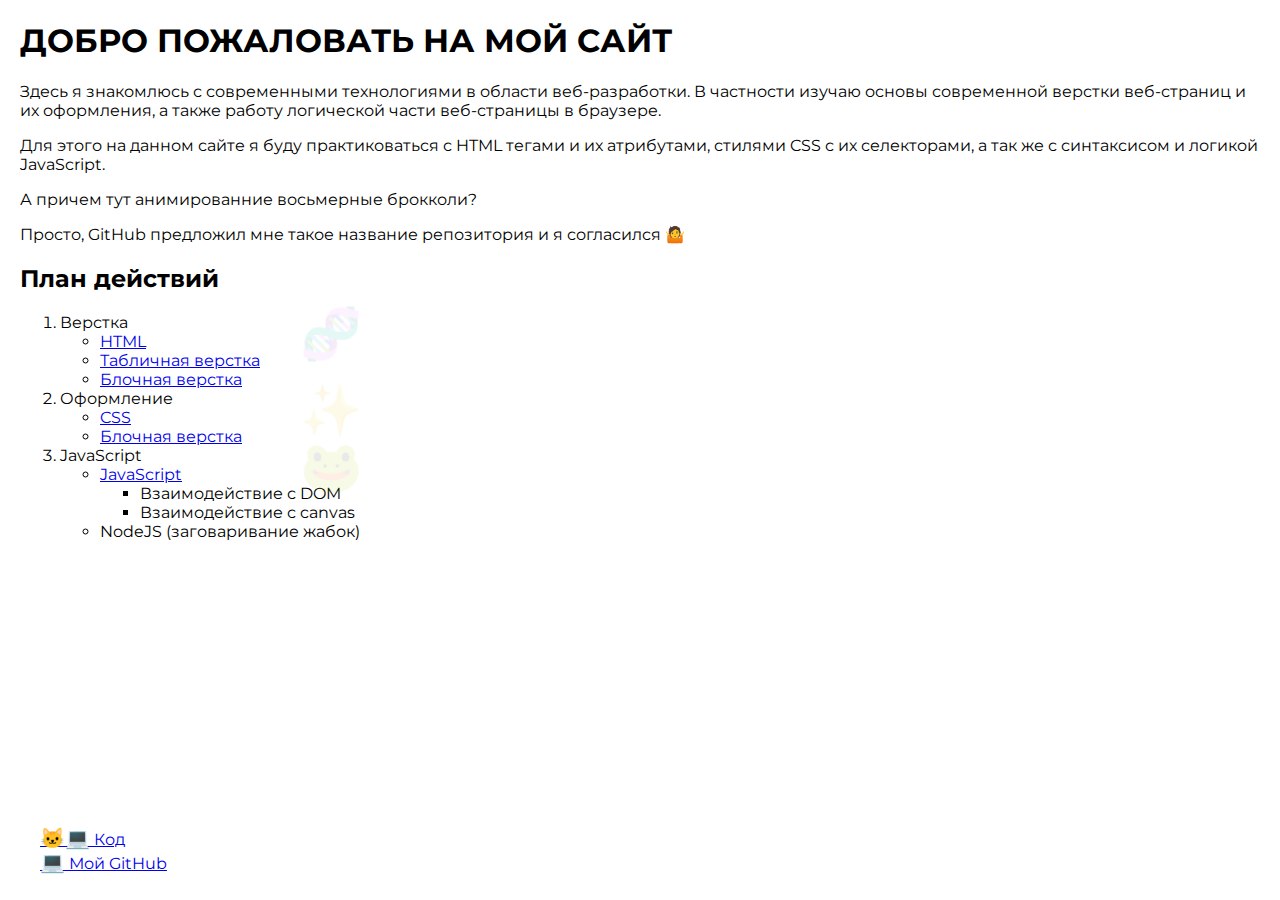
<file: index.html>
<!DOCTYPE html>
<html lang="ru">
    <head>
        <meta charset="utf-8">
        <link rel="stylesheet" href="styles/style.css">
        <meta name="viewport" content="width=device-width, initial-scale=1">
        <meta name="description" content="Отличный, собственно говоря, сайт">
        <title>Мой учебный сайт</title>
    </head>
    <body>
        <article>
            <h1>ДОБРО ПОЖАЛОВАТЬ НА МОЙ САЙТ</h1>
            <p>Здесь я знакомлюсь с современными технологиями в области веб-разработки. 
                В частности изучаю основы современной верстки веб-страниц и их оформления, 
                а также работу логической части веб-страницы в браузере.</p>
            <p>Для этого на данном сайте я буду практиковаться с HTML тегами и их атрибутами, 
                стилями CSS с их селекторами, а так же с синтаксисом и логикой JavaScript.</p>
            <p>А причем тут анимированние восьмерные брокколи?</p>
            <p>Просто, GitHub предложил мне такое название репозитория и я согласился 🤷‍</p>
        </article>
        <section>
            <h2>План действий</h2>
            <ol>
                <li>
                    <p class="hidden">🧬</p>
                    Верстка
                    <ul>
                        <li>
                            <a href="pages/html-layout.html">HTML</a>
                        </li>
                        <li>
                            <a href="pages/table-layout.html">Табличная верстка</a>
                        </li>
                        <li>
                            <a href="pages/gird-layout.html">Блочная верстка</a>
                        </li>
                    </ul>
                </li>
                <li>
                    <p class="hidden">✨</p>
                    Оформление
                    <ul>
                        <li>
                            <a href="pages/css-layout.html">CSS</a>
                        </li>
                        <li>
                            <a href="pages/new-grid-layout.html">Блочная верстка</a>
                        </li>
                    </ul>
                </li>
                <li>
                    <p class="hidden">🐸</p>
                    JavaScript
                    <ul>
                        <li>
                            <a href="pages/js-layout.html">JavaScript</a>
                            <ul>
                                <li>Взаимодействие с DOM</li>
                                <li>Взаимодействие с canvas</li>
                            </ul>
                        </li>
                        <li>NodeJS (заговаривание жабок)</li>
                    </ul>
                </li>
            </ol>
        </section>
        <footer>
            <ul>
                <li>
                    <a href="https://github.com/turleo/animated-octo-broccoli">
                        <span class="emoji_links">🐱‍💻</span>
                        Код
                    </a>
                </li>
                <li>
                    <a href="https://github.com/turleo/">
                        <span class="emoji_links">💻</span>
                        Мой GitHub
                    </a>
                </li>
            </ul>
        </footer>
    </body>
</html>
</file>
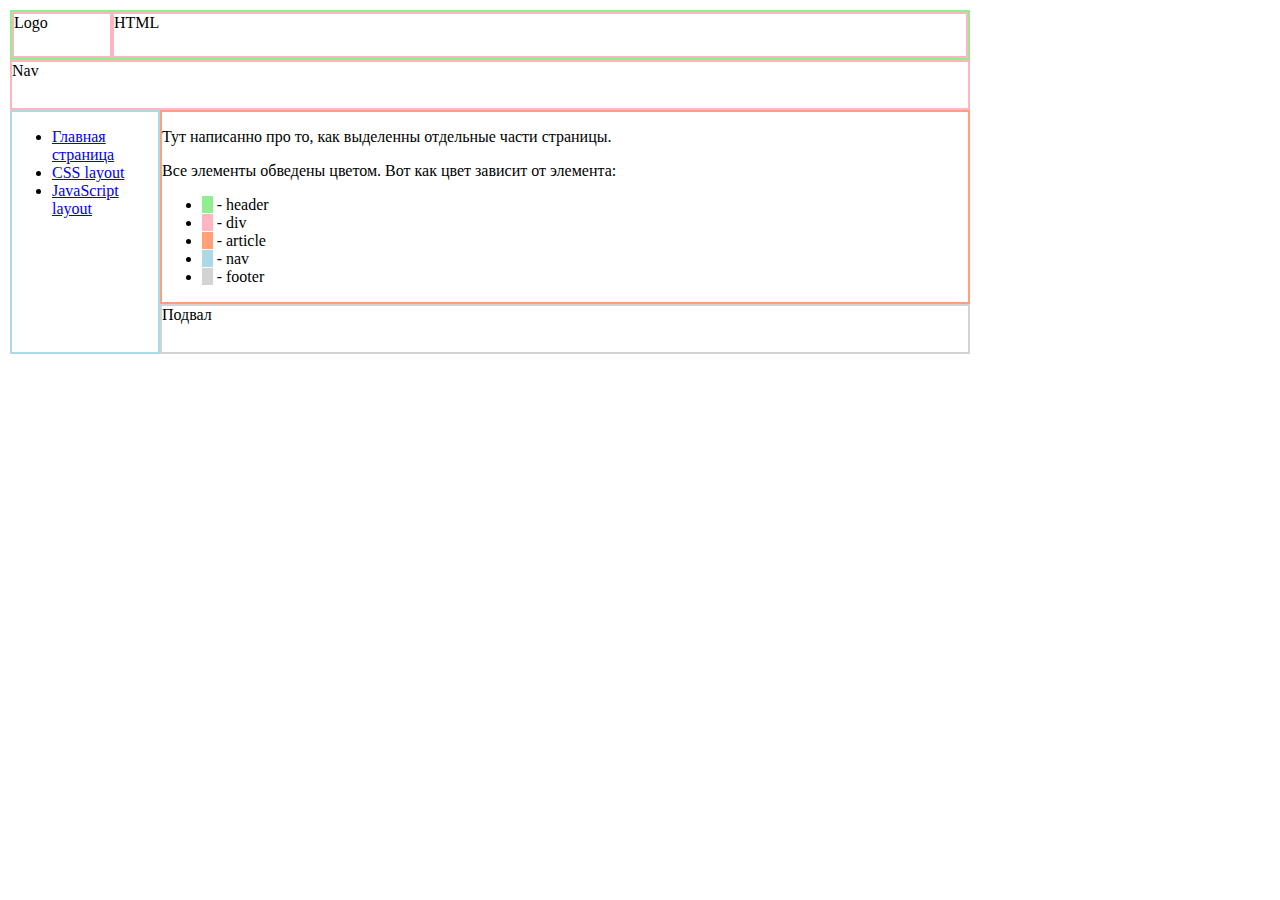
<file: pages/gird-layout.html>
<html lang="en">
<head>
    <meta charset="UTF-8">
    <meta http-equiv="X-UA-Compatible" content="IE=edge">
    <meta name="viewport" content="width=device-width, initial-scale=1.0">
    <link rel="stylesheet" href="../styles/gird-layout.css">
    <title>Gird</title>
</head>
<body>
    <div class="wrapper">
        <header>
            <div id="logo">
                Logo
            </div>
            <div id="html">
                HTML
            </div>
        </header>
        <div id="nav">
            Nav
        </div>
        <nav>
            <ul>
                <li>
                    <a href="../">Главная страница</a>
                </li>
                <li>
                    <a href="css-layout.html">CSS layout</a>
                </li>
                <li>
                    <a href="js-layout.html">JavaScript layout</a>
                </li>
            </ul>
        </nav>
        <article>
            <p>
                Тут написанно про то, как выделенны отдельные части страницы.
            </p>
            <p>
                Все элементы обведены цветом. Вот как цвет зависит от элемента:
            </p>
            <ul>
                <li>
                    <span style="color: lightgreen; background-color: lightgreen;">A</span> - header
                </li>
                <li>
                    <span style="color: lightpink; background-color: lightpink;">A</span> - div
                </li>
                <li>
                    <span style="color: lightsalmon; background-color: lightsalmon;">A</span> - article
                </li>
                <li>
                    <span style="color: lightblue; background-color: lightblue;">A</span> - nav
                </li>
                <li>
                    <span style="color: lightgray; background-color: lightgray;">A</span> - footer
                </li>
            </ul>
        </article>
        <footer>
            Подвал
        </footer>
    </div>
</body>
</html>
</file>
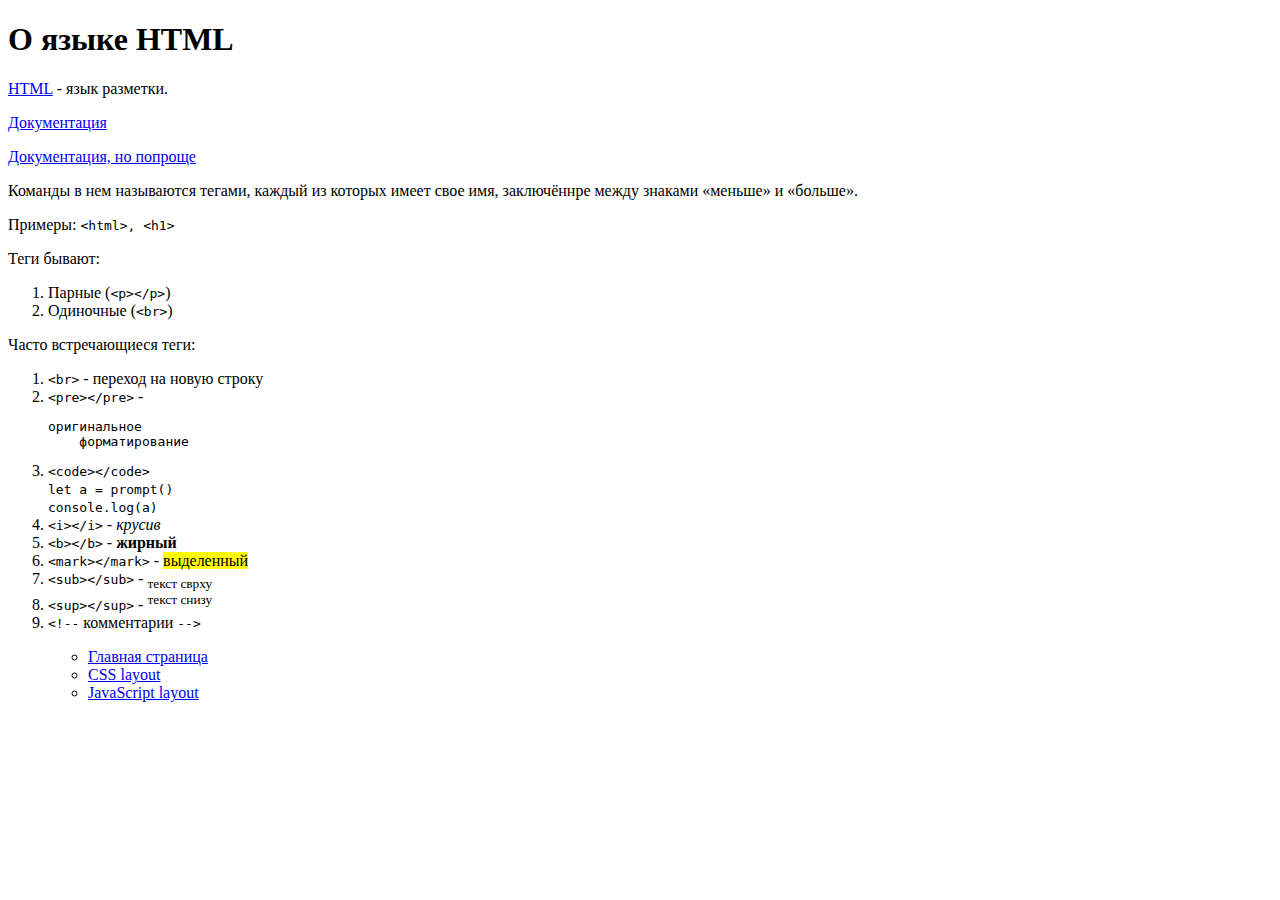
<file: pages/html-layout.html>
<!DOCTYPE html>
<html>
    <head>
        <meta charset="utf-8">
        <title>О языке HTML</title>
    </head>
    <body>
        <article>
            <section>
                <h1>О языке HTML</h1>
                <p><a href="https://ru.wikipedia.org/wiki/HTML">HTML</a> - язык разметки.</p>
                <p><a href="https://developer.mozilla.org/ru/docs/Web/HTML">Документация</a></p>
                <p><a href="http://htmlbook.ru/html">Документация, но попроще</a></p>
            </section>
            <section>
                <p>Команды в нем называются тегами, каждый из которых имеет свое имя, заключённре между знаками «меньше» и «больше».</p>
                <p>Примеры: <code>&#60;html&#62;, &#60;h1&#62;</code></p>
                <p>Теги бывают:</p>
                <ol>
                    <li>Парные (<code>&#60;p&#62;&#60;/p&#62;</code>)</li>
                    <li>Одиночные (<code>&#60;br&#62;</code>)</li>
                </ol>
            </section>
            <section>
                <p>Часто встречающиеся теги:</p>
                <ol>
                    <li>
                        <code>&#60;br&#62;</code> - переход на новую строку
                    </li>
                    <li>
                        <code>&#60;pre&#62;&#60;/pre&#62;</code> - <pre>оригинальное 
    форматирование</pre>
                    </li>
                    <li>
                        <code>&#60;code&#62;&#60;/code&#62;</code>
                        <br>
                        <code>
                            let a = prompt()<br>
                            console.log(a)
                        </code>
                    </li>
                    <li>
                        <code>&#60;i&#62;&#60;/i&#62;</code> - <i>крусив</i>
                    </li>
                    <li>
                        <code>&#60;b&#62;&#60;/b&#62;</code> - <b>жирный</b>
                    </li>
                    <li>
                        <code>&#60;mark&#62;&#60;/mark&#62;</code> - <mark>выделенный</mark>
                    </li>
                    <li>
                        <code>&#60;sub&#62;&#60;/sub&#62;</code> - <sub>текст сврху</sub>
                    </li>
                    <li>
                        <code>&#60;sup&#62;&#60;/sup&#62;</code> - <sup>текст снизу</sup>
                    </li>
                    <li>
                        <code>&#60;!--</code> комментарии <code>--&#62;</code>
                    </li>
                </ol>
            </section>
            <menu>
                <ul>
                    <li>
                        <a href="../">Главная страница</a>
                    </li>
                    <li>
                        <a href="css-layout.html">CSS layout</a>
                    </li>
                    <li>
                        <a href="js-layout.html">JavaScript layout</a>
                    </li>
                </ul>
            </menu>
        </article>
    </body>
</html>
</file>
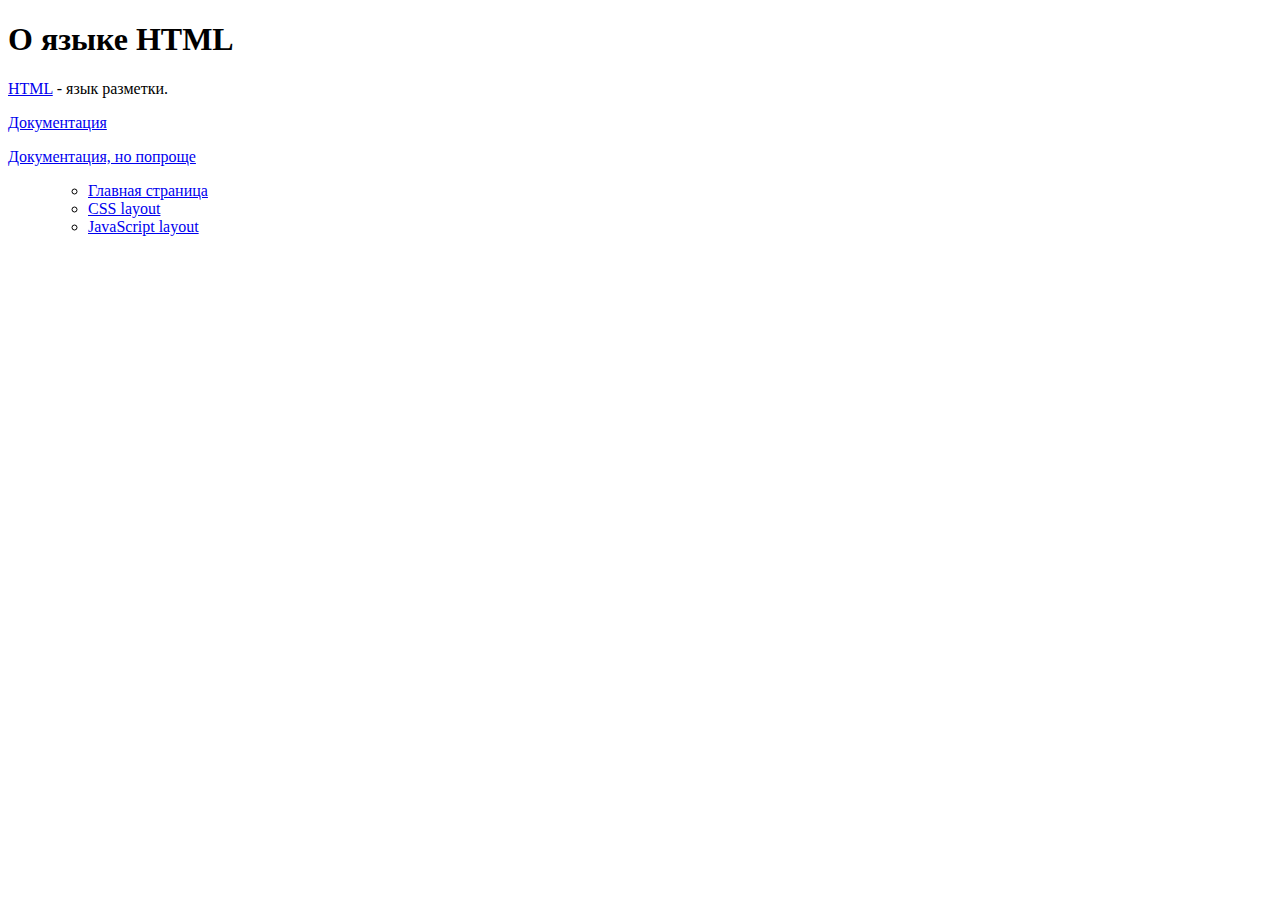
<file: pages/html_layout.html>
<!DOCTYPE html>
<html>
    <head>
        <meta charset="utf-8">
        <title>О языке HTML</title>
    </head>
    <body>
        <article>
            <section>
                
                <h1>О языке HTML</h1>
                <p><a href="https://ru.wikipedia.org/wiki/HTML">HTML</a> - язык разметки.</p>
                <p><a href="https://developer.mozilla.org/ru/docs/Web/HTML">Документация</a></p>
                <p><a href="http://htmlbook.ru/html">Документация, но попроще</a></p>
            </section>
            <menu>
                <ul>
                    <li>
                        <a href="../">Главная страница</a>
                    </li>
                    <li>
                        <a href="css_layout.html">CSS layout</a>
                    </li>
                    <li>
                        <a href="js_layout.html">JavaScript layout</a>
                    </li>
                </ul>
            </menu>
        </article>
    </body>
</html>
</file>
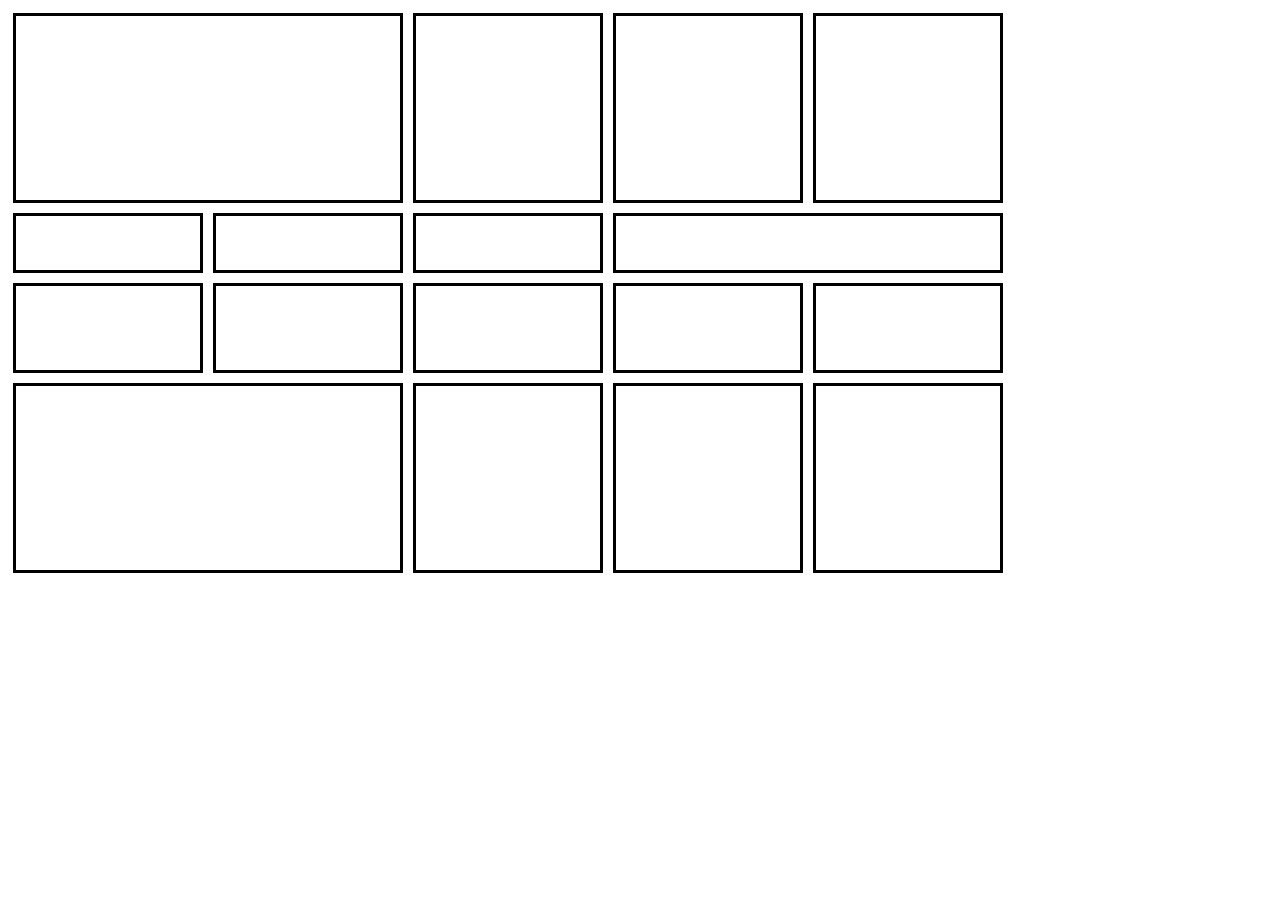
<file: pages/new-grid-layout.html>
<!DOCTYPE html>
<html lang="en">
<head>
    <meta charset="UTF-8">
    <title>Gird</title>
    <link rel="stylesheet" href="../styles/new-grid-layout.css">
</head>
<body>
    <header>
        <div class="text big-text"></div>
        <div class="text"></div>
        <div class="text"></div>
        <div class="text"></div>
        <div class="text"></div>
        <div class="text"></div>
        <div class="text"></div>
        <div class="text small-text"></div>
        <div class="text"></div>
        <div class="text"></div>
        <div class="text"></div>
        <div class="text"></div>
        <div class="text"></div>
        <div class="text big-text"></div>
        <div class="text"></div>
        <div class="text"></div>
        <div class="text"></div>
    </header>
</body>
</html>
</file>
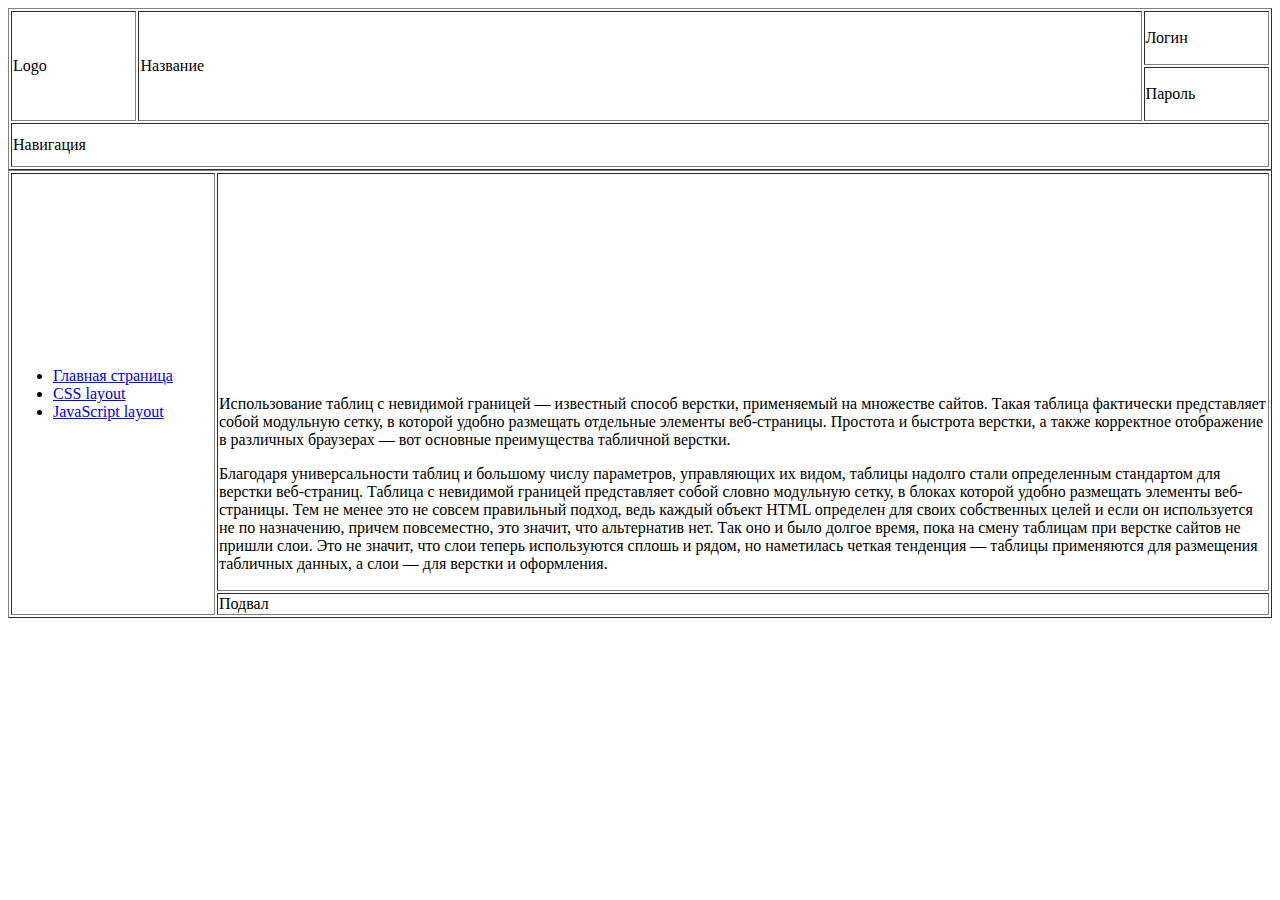
<file: pages/table-layout.html>
<!DOCTYPE html>
<html>
    <head>
        <meta charset="utf-8">
        <title>О языке HTML</title>
    </head>
    <body>
        <table border="1px" width="100%">
            <tr>
                <td rowspan="2" width="10%">Logo</td>
                <td rowspan="2" width="80%">Название</td>
                <td height="50px">Логин</td>
            </tr>
                <td height="50px">Пароль</td>
            <tr>
                <td colspan="3" height="40px">
                    Навигация
                </td>
            </tr>
        </table>

        <table border="1px" width="100%">
            <tr>
                <td rowspan="2" width="200">
                    <ul>
                        <li>
                            <a href="../">Главная страница</a>
                        </li>
                        <li>
                            <a href="css-layout.html">CSS layout</a>
                        </li>
                        <li>
                            <a href="js-layout.html">JavaScript layout</a>
                        </li>
                    </ul>
                </td>
                <td>
                    <iframe width="355" height="200" src="https://www.youtube.com/embed/BYnpSIdqXt8" title="YouTube video player" frameborder="0" allow="accelerometer; autoplay; clipboard-write; encrypted-media; gyroscope; picture-in-picture" allowfullscreen></iframe>
                    <p>
                        Использование таблиц с невидимой границей — известный способ верстки, применяемый на множестве сайтов. 
                        Такая таблица фактически представляет собой модульную сетку, в которой удобно размещать отдельные элементы 
                        веб-страницы. Простота и быстрота верстки, а также корректное отображение в различных браузерах — вот 
                        основные преимущества табличной верстки.
                    </p>
                    <p>
                        Благодаря универсальности таблиц и большому числу параметров, управляющих их видом, таблицы надолго стали 
                        определенным стандартом для верстки веб-страниц. Таблица с невидимой границей представляет собой словно 
                        модульную сетку, в блоках которой удобно размещать элементы веб-страницы. Тем не менее это не совсем 
                        правильный подход, ведь каждый объект HTML определен для своих собственных целей и если он используется 
                        не по назначению, причем повсеместно, это значит, что альтернатив нет. Так оно и было долгое время, пока 
                        на смену таблицам при верстке сайтов не пришли слои. Это не значит, что слои теперь используются сплошь и 
                        рядом, но наметилась четкая тенденция — таблицы применяются для размещения табличных данных, а слои — для 
                        верстки и оформления.
                    </p>
                </td>
            </tr>
            <tr>
                <td>Подвал</td>
            </tr>
        </table>
    </body>
</html>
</file>
<file: styles/style.css>
@import url('https://fonts.googleapis.com/css2?family=Montserrat&display=swap');

body {
    font-family: 'Montserrat', sans-serif;
    margin: 20px;
}

#classmates {
    color: black;
}

.hidden {
    opacity: .1;
    width: 120px;
    position: absolute;
    left: 300px;
    font-size: 50px;
    margin-top: -10px;
}

.emoji_links {
    text-decoration: none;
    font-size: 20px;
}

@media (min-height: 720px) {
    footer {
        bottom: 10px;
    }
}

footer {
    position: absolute;
    left: 0;
}

footer ul {
    list-style-type: none;
}
</file>
<file: styles/gird-layout.css>
.wrapper {
    display: grid;
    grid-template-columns: 150px 1fr 1fr 10px;
    grid-auto-rows: minmax(50px, auto);
    width: 75vw;
    border: 2px solid white;

}

header {
    display: grid;
    grid-template-columns: 100px 1fr;
    grid-column-end: 5;
    border: 2px solid lightgreen;
    grid-column-start: 1;
    grid-column-end: 5;
}

div {
    border: 2px solid lightpink;
}

#html {
    grid-column-start: 2;
    grid-column-end: 4;
}

#nav {
    grid-column-start: 1;
    grid-column-end: 5;
}

nav {
    grid-row-start: 3;
    grid-row-end: 5;
    border: 2px solid lightblue;

}

article {
    grid-column-start: 2;
    grid-column-end: 5;
    border: 2px solid lightsalmon;
}

footer {
    border: 2px solid lightgray;
    grid-column-start: 2;
    grid-column-end: 5;
}
</file>
<file: styles/new-grid-layout.css>
header {
    display: grid;
    grid-template-columns: repeat(5, 200px);
    grid-template-rows: 200px 70px 100px 200px;
}

.text {
    border: solid;
    margin: 5px;
}

.big-text {
    grid-column: 1 / 3;
}

.small-text {
    grid-column: -3 / -1;
}
</file>
